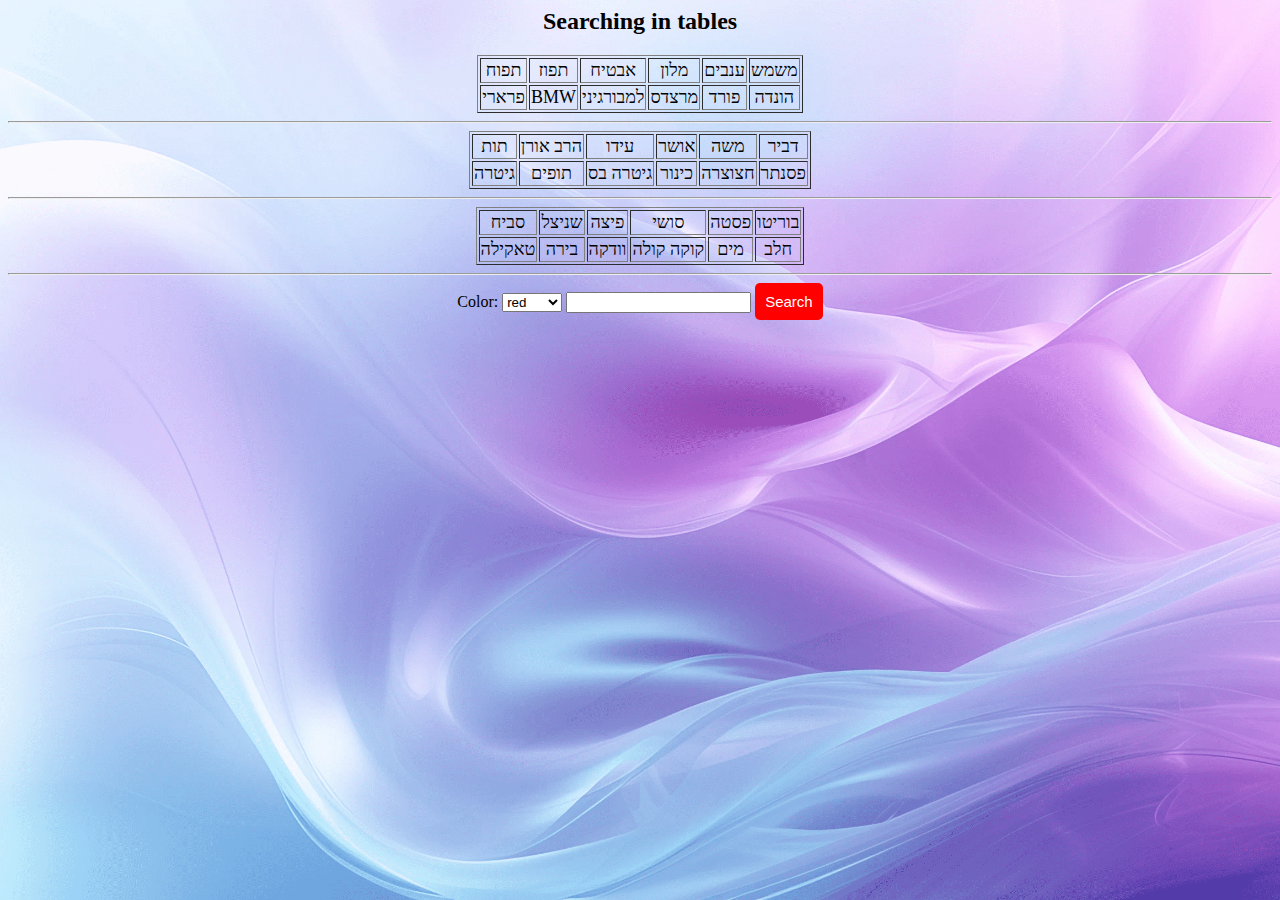
<file: index.html>
<html>

<head>
    <title>Searching in tables</title>
    <meta charset="UTF-8">
    <meta name="viewport"  content="width=device-width, initial-scale=1.0">
    <link rel="stylesheet" href="./style.css">
    <link rel="stylesheet" href="./style-hover-button.css">
    <link rel="stylesheet" href="./style-hover-table.css">
    <script src="./script.js" defer></script>

</head>

<body>

<style>
    body{
        background-image: url(pic.jpg);
    }
    body{
        background-repeat: no-repeat;
    }
    body{
        background-size:cover;
    }
   
</style>

     <h2 id="title"> Searching in tables </h2>
    <table border="1" class="styled-table" id="osher_table1">
        <tr>
            <td> תפוח</td>
            <td> תפוז </td>
            <td>  אבטיח</td>
            <td>  מלון</td>
            <td> ענבים </td>
            <td>  משמש</td>
        </tr>
        <tr>
            <td>  פרארי</td>
            <td> BMW</td>
            <td>  למבורגיני</td>
            <td>  מרצדס</td>
            <td>  פורד</td>
            <td>  הונדה</td>
        </tr>

    </table>
    <hr />
    <table border="1" class="styled-table" id="osher_table2">
        <tr>
            <td>  תות </td>
            <td>  הרב אורן </td>
            <td>  עידו</td>
            <td>  אושר </td>
            <td>  משה  </td>
            <td>  דביר</td>
        </tr>
        <tr>
            <td>  גיטרה </td>
            <td>  תופים </td>
            <td>  גיטרה בס</td>
            <td>  כינור</td>
            <td>  חצוצרה</td>
            <td>  פסנתר </td>
        </tr>
    </table>
    <hr />
    <table border="1" class="styled-table"id="osher_table3">
        <tr>
            <td> סביח </td>
            <td> שניצל </td>
            <td> פיצה</td>
            <td>  סושי </td>
            <td>  פסטה  </td>
            <td>  בוריטו </td>
        </tr>
        <tr>
            <td>  טאקילה </td>
            <td>  בירה </td>
            <td>  וודקה </td>
            <td>  קוקה קולה </td>
            <td>  מים </td>
            <td>  חלב </td>
        </tr>
    </table>
    
    <hr />
   <div class="center-text"> Color: <select name="color" id="color">
        <option value="red"> red </option>
        <option value="green">green </option>
        <option value="blue">blue</option>
        <option value="yellow">yellow</option>
        <option value="purple">purple</option>
    </select>
    <input type="text" id="name">

    <button id="btn" onclick="doIt();" class="hover-button">Search</button></div>
    

</body>
</html>
</file>
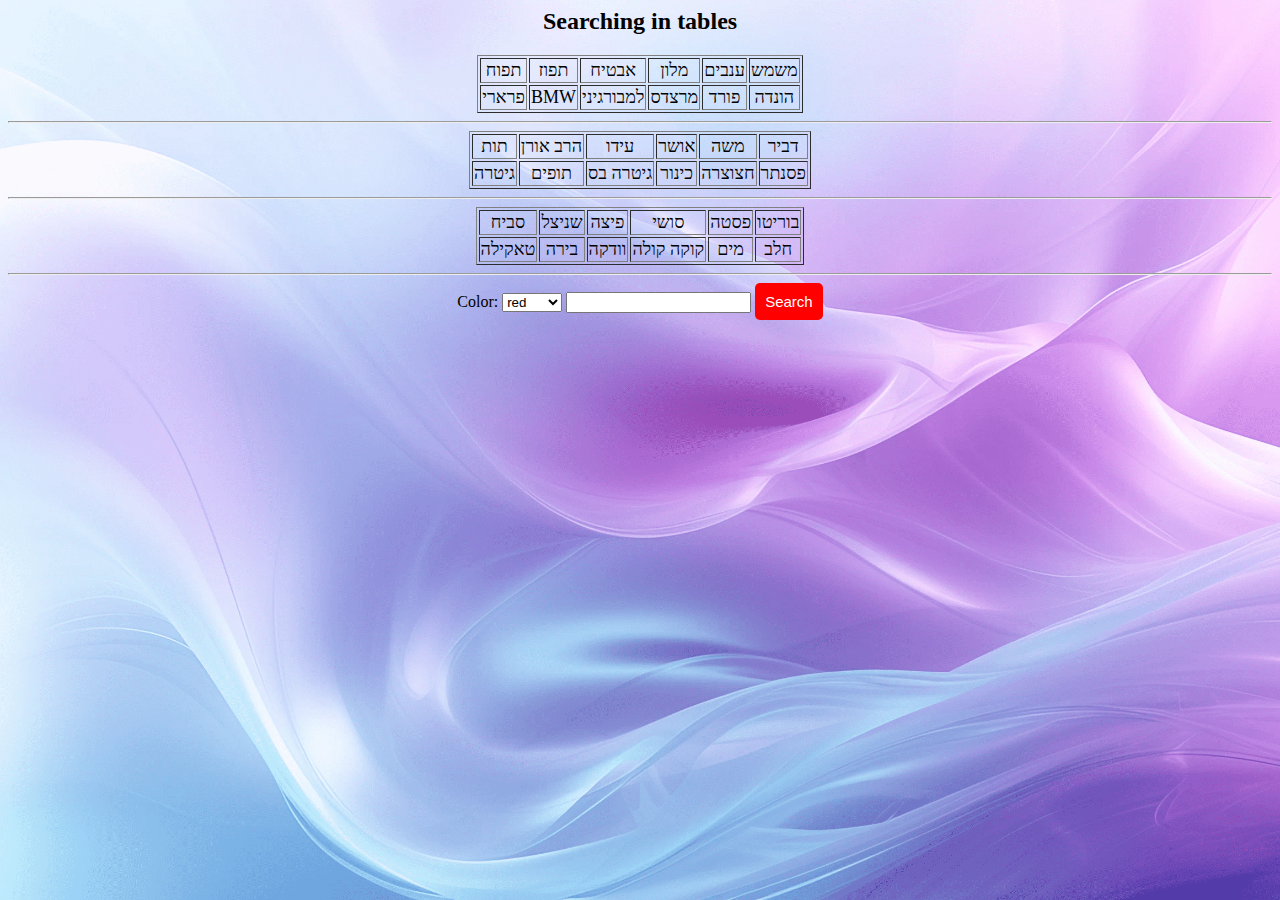
<file: osher.html>
<html>

<head>
    <title>Searching in tables</title>
    <meta charset="UTF-8">
    <meta name="viewport"  content="width=device-width, initial-scale=1.0">
    <link rel="stylesheet" href="./style.css">
    <link rel="stylesheet" href="./style-hover-button.css">
    <link rel="stylesheet" href="./style-hover-table.css">
    <script src="./script.js" defer></script>

</head>

<body>

<style>
    body{
        background-image: url(pic.jpg);
    }
    body{
        background-repeat: no-repeat;
    }
    body{
        background-size:cover;
    }
   
</style>

     <h2 id="title"> Searching in tables </h2>
    <table border="1" class="styled-table" id="osher_table1">
        <tr>
            <td> תפוח</td>
            <td> תפוז </td>
            <td>  אבטיח</td>
            <td>  מלון</td>
            <td> ענבים </td>
            <td>  משמש</td>
        </tr>
        <tr>
            <td>  פרארי</td>
            <td> BMW</td>
            <td>  למבורגיני</td>
            <td>  מרצדס</td>
            <td>  פורד</td>
            <td>  הונדה</td>
        </tr>

    </table>
    <hr />
    <table border="1" class="styled-table" id="osher_table2">
        <tr>
            <td>  תות </td>
            <td>  הרב אורן </td>
            <td>  עידו</td>
            <td>  אושר </td>
            <td>  משה  </td>
            <td>  דביר</td>
        </tr>
        <tr>
            <td>  גיטרה </td>
            <td>  תופים </td>
            <td>  גיטרה בס</td>
            <td>  כינור</td>
            <td>  חצוצרה</td>
            <td>  פסנתר </td>
        </tr>
    </table>
    <hr />
    <table border="1" class="styled-table"id="osher_table3">
        <tr>
            <td> סביח </td>
            <td> שניצל </td>
            <td> פיצה</td>
            <td>  סושי </td>
            <td>  פסטה  </td>
            <td>  בוריטו </td>
        </tr>
        <tr>
            <td>  טאקילה </td>
            <td>  בירה </td>
            <td>  וודקה </td>
            <td>  קוקה קולה </td>
            <td>  מים </td>
            <td>  חלב </td>
        </tr>
    </table>
    
    <hr />
   <div class="center-text"> Color: <select name="color" id="color">
        <option value="red"> red </option>
        <option value="green">green </option>
        <option value="blue">blue</option>
        <option value="yellow">yellow</option>
        <option value="purple">purple</option>
    </select>
    <input type="text" id="name">

    <button id="btn" onclick="doIt();" class="hover-button">Search</button></div>
    

</body>
</html>
</file>
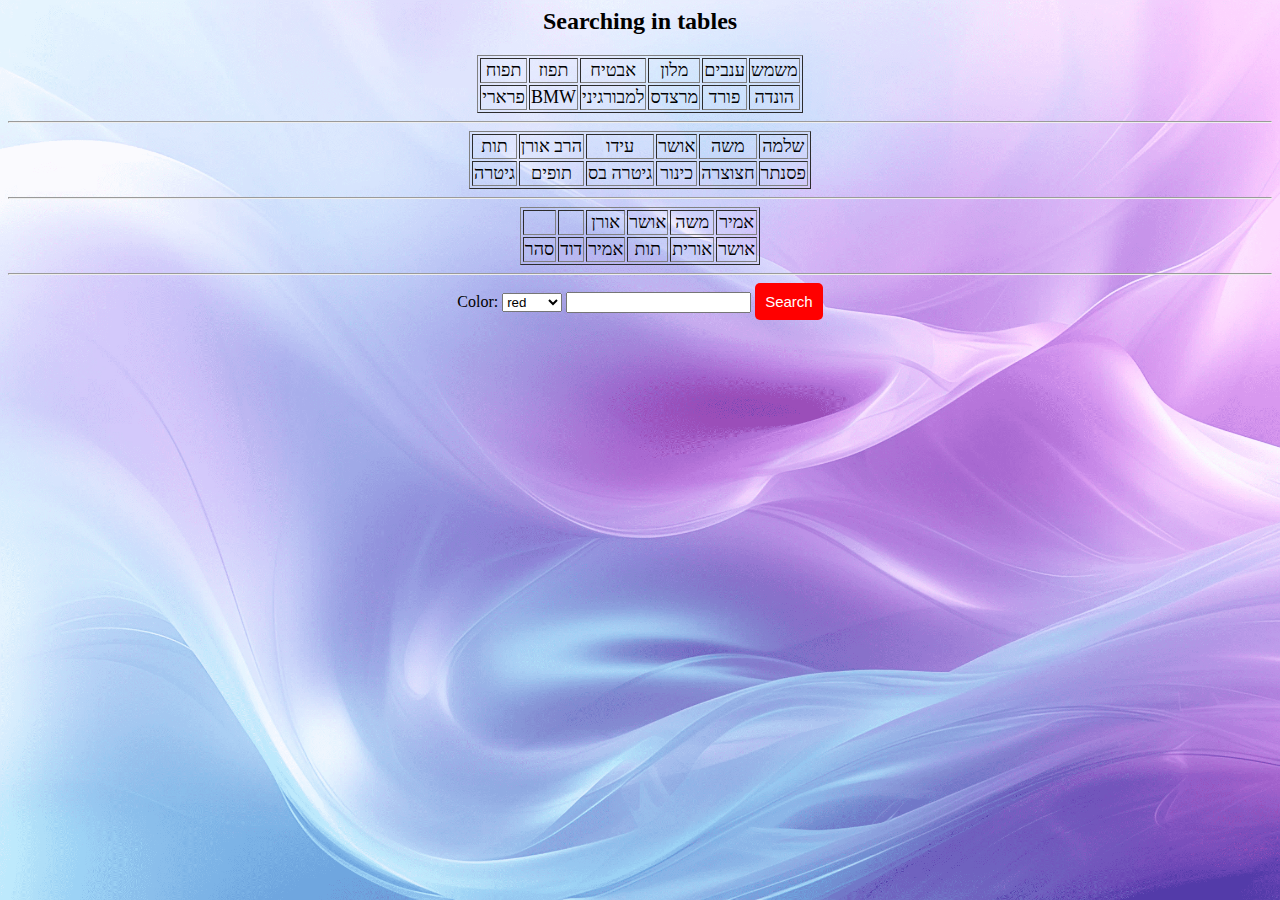
<file: osherPROJECT.html>
<html>
<head>
    <title>Searching in tables</title>
    <meta charset="UTF-8">
    <meta name="viewport"  content="width=device-width, initial-scale=1.0">
    <link rel="stylesheet" href="./style.css">
    <link rel="stylesheet" href="./style-hover-button.css">
    <link rel="stylesheet" href="./style-hover-table.css">
    <script src="./script.js" defer></script>

</head>

<body>

<style>
    body{
        background-image: url(./pic.jpg);
    }
    body{
        background-repeat: no-repeat;
    }
    body{
        background-size:cover;
    }
   
</style>

     <h2 id="title"> Searching in tables </h2>
    <table border="1" class="styled-table" id="osher_table1">
        <tr>
            <td> תפוח</td>
            <td> תפוז </td>
            <td>  אבטיח</td>
            <td>  מלון</td>
            <td> ענבים </td>
            <td>  משמש</td>
        </tr>
        <tr>
            <td>  פרארי</td>
            <td> BMW</td>
            <td>  למבורגיני</td>
            <td>  מרצדס</td>
            <td>  פורד</td>
            <td>  הונדה</td>
        </tr>

    </table>
    <hr />
    <table border="1" class="styled-table" id="osher_table2">
        <tr>
            <td>  תות </td>
            <td>  הרב אורן </td>
            <td>  עידו</td>
            <td>  אושר </td>
            <td>  משה  </td>
            <td>  שלמה</td>
        </tr>
        <tr>
            <td>  גיטרה </td>
            <td>  תופים </td>
            <td>  גיטרה בס</td>
            <td>  כינור</td>
            <td>  חצוצרה</td>
            <td>  פסנתר </td>
        </tr>
    </table>
    <hr />
    <table border="1" class="styled-table"id="osher_table3">
        <tr>
            <td>  </td>
            <td>   </td>
            <td>  אורן </td>
            <td>  אושר </td>
            <td>  משה  </td>
            <td>  אמיר </td>
        </tr>
        <tr>
            <td>  סהר </td>
            <td>  דוד </td>
            <td>  אמיר </td>
            <td>  תות </td>
            <td>  אורית </td>
            <td>  אושר </td>
        </tr>
    </table>
    
    <hr />
   <div class="center-text"> Color: <select name="color" id="color">
        <option value="red"> red </option>
        <option value="green">green </option>
        <option value="blue">blue</option>
        <option value="yellow">yellow</option>
        <option value="purple">purple</option>
    </select>
    <input type="text" id="name">

    <button id="btn" onclick="doIt();" class="hover-button">Search</button></div>
    

</body>
</html>
</file>
<file: style.css>
table{
    margin-left: auto; 
    margin-right: auto;
    text-align: center;
    font-size: large;
}

#title,h2{
    text-align: center;
    
}

.center-text{
    text-align: center;
}
</file>
<file: style-hover-button.css>
.hover-button {
    background-color: red;
    color: white;
    border: none;
    padding: 10px 10px;
    font-size: 15px;
    cursor: pointer;
    border-radius: 5px;
    transition: background-color 0.3s, transform 0.3s, box-shadow 0.3s;
}

.hover-button:hover {
    background-color: purple;
    transform: translateY(-2px);
    box-shadow: 0 4px 8px rgba(0, 0, 0, 0.2);
}
</file>
<file: style-hover-table.css>
.styled-table tbody td:hover {
    background-color: purple;
    cursor: pointer; /* משנה את סמן העכבר ליד */
}

.styled-table tbody td:nth-of-type(even):hover {
    background-color: #7dcfb6; /* צבע שני */
}
</file>
